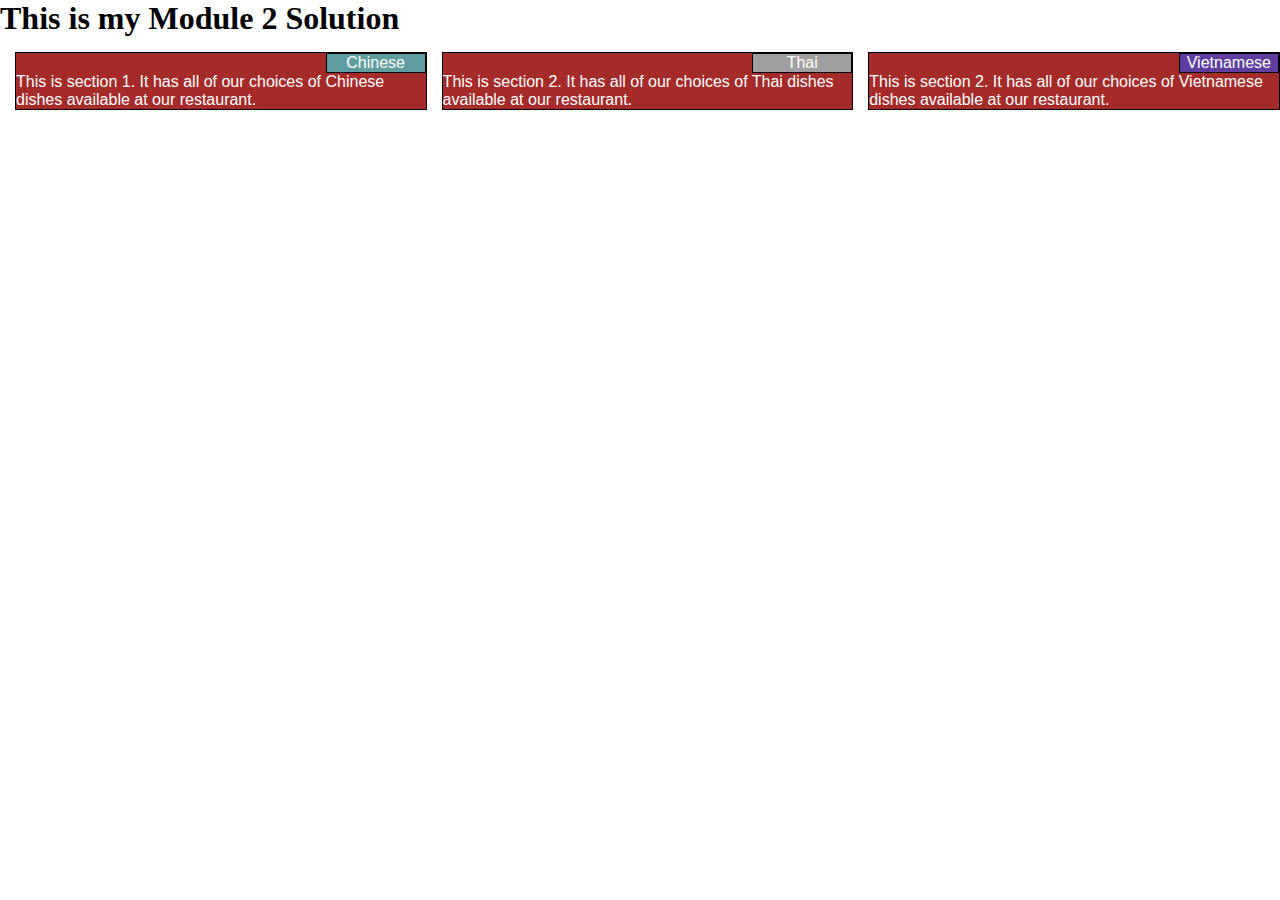
<file: site/module2-solution/index.html>
<!DOCTYPE html>
<html>
<head>
	<title>Module 2 Solution</title>
	<meta charset="utf-8">
	<link rel="stylesheet" href="css/styles.css">
</head>
<body>
<h1>This is my Module 2 Solution</h1>
<div class="row">
<div class="col-lg-4 col-tab-6 col-mob-12" id="d1">
  <div id="d2">
    <p class="topparasz topparapos" id="t1p">Chinese</p>
    <p class="topparasz mainpara"></p>
    <p class="mainpara">This is section 1. It has all of our choices of Chinese dishes available at our restaurant.</p>
  </div>
  </div>
  <div class="col-lg-4 col-tab-6 col-mob-12" id="d1">

  <div id="d2">
    <p class="topparasz topparapos" id="t2p">Thai</p>
    <p class="topparasz mainpara"></p>
    <p class="mainpara">This is section 2. It has all of our choices of Thai dishes available at our restaurant.</p>
  </div>
  </div>
<div class="col-lg-4 col-tab-6 col-mob-12" id="d1">
  <div id="d2">
    <p class="topparasz topparapos" id="t3p">Vietnamese</p>
    <p class="topparasz mainpara"></p>
    <p class="mainpara">This is section 2. It has all of our choices of Vietnamese dishes available at our restaurant.</p>
  </div>
  </div>
</div>
</body>
</html>
</file>
<file: site/module2-solution/css/styles.css>
* {
  box-sizing: border-box;
  margin: 0;
  padding: 0;
}
h1 {
  margin-bottom: 15px;
}

p {
  /*border: 1px solid black;*/
  background-color: #A52A2A;
  margin-right: auto;
  margin-left: auto;
  font-family: Helvetica;
  color: white;
}

/* Simple Responsive Framework. */
.row {
  width: 100%;
}

.mainpara {
  background-color: #A52A2A;
}

.topparasz {
  height: 20px;
}

.topparapos {
  border: 1px solid black;
  text-align: center;
  float: right;
  top: 0px;
  right: 100px;
  width: 100px;
  height: 20px;
}

/********** Large devices only **********/
@media (min-width: 992px) {
  .col-lg-1, .col-lg-2, .col-lg-3, .col-lg-4, .col-lg-5, .col-lg-6, .col-lg-7, .col-lg-8, .col-lg-9, .col-lg-10, .col-lg-11, .col-lg-12 {
    float: left;
    border: 1px solid green;
  }
  .col-lg-1 {
    width: 8.33%;
  }
  .col-lg-2 {
    width: 16.66%;
  }
  .col-lg-3 {
    width: 25%;
  }
  .col-lg-4 {
    width: 33.33%;
  }
  .col-lg-5 {
    width: 41.66%;
  }
  .col-lg-6 {
    width: 50%;
  }
  .col-lg-7 {
    width: 58.33%;
  }
  .col-lg-8 {
    width: 66.66%;
  }
  .col-lg-9 {
    width: 74.99%;
  }
  .col-lg-10 {
    width: 83.33%;
  }
  .col-lg-11 {
    width: 91.66%;
  }
  .col-lg-12 {
    width: 100%;
  }
}

/********** Tablet devices only **********/
@media (min-width: 768px) and (max-width: 991px) {
  .col-tab-1, .col-tab-2, .col-tab-3, .col-tab-4, .col-tab-5, .col-tab-6, .col-tab-7, .col-tab-8, .col-tab-9, .col-tab-10, .col-tab-11, .col-tab-12 {
    float: left;
    border: 1px solid green;
  }
  .col-tab-1 {
    width: 8.33%;
  }
  .col-tab-2 {
    width: 16.66%;
  }
  .col-tab-3 {
    width: 25%;
  }
  .col-tab-4 {
    width: 33.33%;
  }
  .col-tab-5 {
    width: 41.66%;
  }
  .col-tab-6 {
    width: 50%;
  }
  .col-tab-7 {
    width: 58.33%;
  }
  .col-tab-8 {
    width: 66.66%;
  }
  .col-tab-9 {
    width: 74.99%;
  }
  .col-tab-10 {
    width: 83.33%;
  }
  .col-tab-11 {
    width: 91.66%;
  }
  .col-tab-12 {
    width: 100%;
  }
}


/********** Mobile devices only **********/
@media (max-width: 767px) {
  .col-mob-1, .col-mob-2, .col-mob-3, .col-mob-4, .col-mob-5, .col-mob-6, .col-mob-7, .col-mob-8, .col-mob-9, .col-mob-10, .col-mob-11, .col-mob-12 {
    float: left;
    border: 1px solid green;
  }
  .col-mob-1 {
    width: 8.33%;
  }
  .col-mob-2 {
    width: 16.66%;
  }
  .col-mob-3 {
    width: 25%;
  }
  .col-mob-4 {
    width: 33.33%;
  }
  .col-mob-5 {
    width: 41.66%;
  }
  .col-mob-6 {
    width: 50%;
  }
  .col-mob-7 {
    width: 58.33%;
  }
  .col-mob-8 {
    width: 66.66%;
  }
  .col-mob-9 {
    width: 74.99%;
  }
  .col-mob-10 {
    width: 83.33%;
  }
  .col-mob-11 {
    width: 91.66%;
  }
  .col-mob-12 {
    width: 100%;
  }
}


#t1p {
  background-color: #5F9EA0;
}

#t2p {
  background-color: #9F9EA0;
}

#t3p {
  background-color: #5F3EA0;
}

#d1 {
  position: relative;
  border:  none;
  margin-bottom: 10px;
}

#d2 {
  margin-left: 15px;
  border: 1px solid black;
}
</file>
